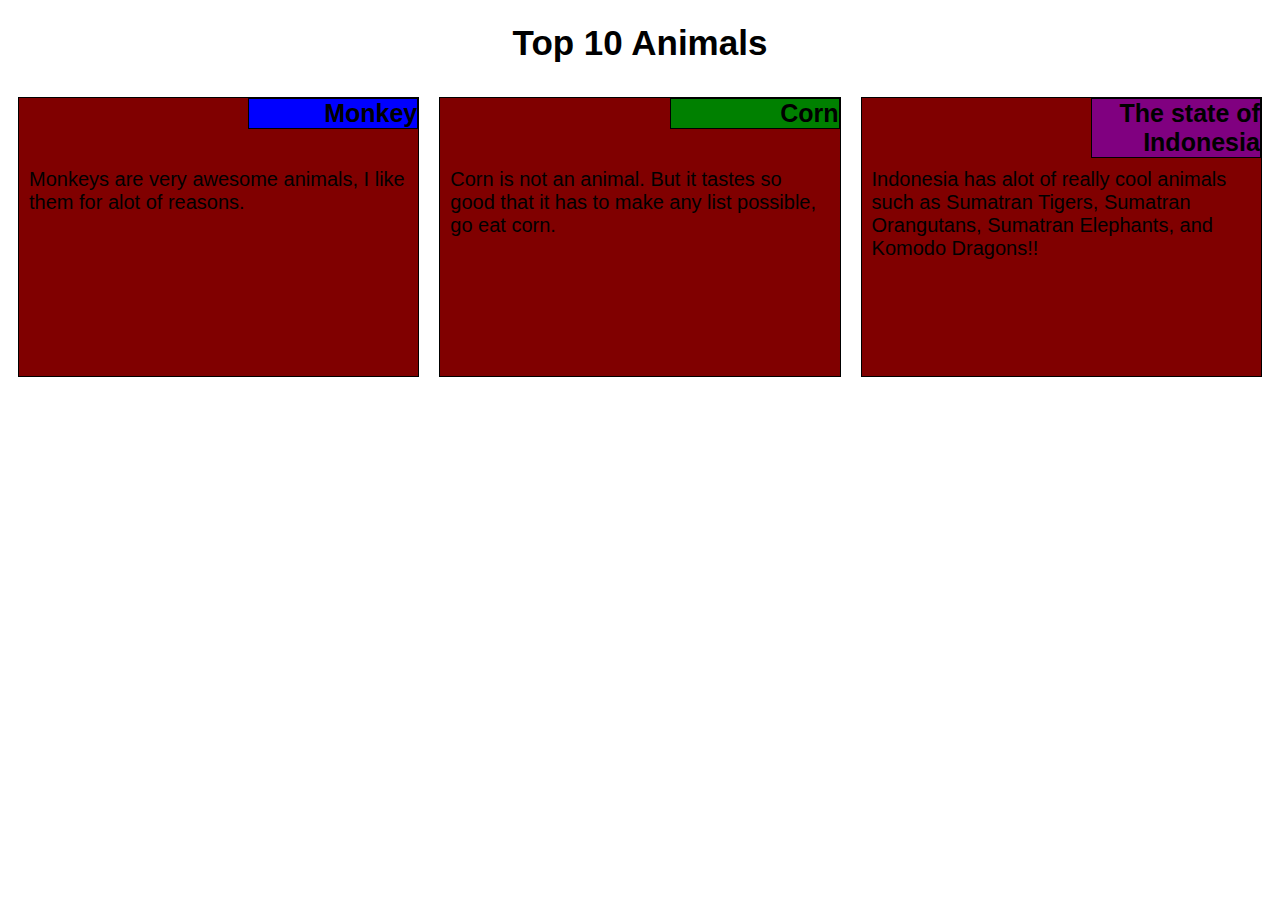
<file: site/Module2CodingAssignment/index.html>
<!doctype html>
<html>
	<head>
		<meta charset="utf-8">
		<meta name="viewport" content="width=device-width" initial-scale=1>

		<link rel="stylesheet" href="css/styles.css">
		<h1>Top 10 Animals</h1>
	</head>
	<body>
		<div class="row">
			<div class="col-lg-4 col-md-6 col-sl-12">
				<div class="container">
					<h2 class="blue">Monkey</h2>
					<p>Monkeys are very awesome animals, I like them for alot of reasons.</p>
				</div>
			</div>
			<div class="col-lg-4 col-md-6 col-sl-12">
				<div class="container">
					<h2 class="green">Corn</h2>
					<p>Corn is not an animal. But it tastes so good that it has to make any list possible, go eat corn.</p>
				</div>
			</div>
			<div class="col-lg-4 col-md-12 col-sl-12">
				<div class="container">
					<h2 class="purple">The state of Indonesia</h2>
					<p>Indonesia has alot of really cool animals such as Sumatran Tigers, Sumatran Orangutans, Sumatran Elephants, and Komodo Dragons!!</p>
				</div>
			</div>
		</div>
	</body>

</html>
</file>
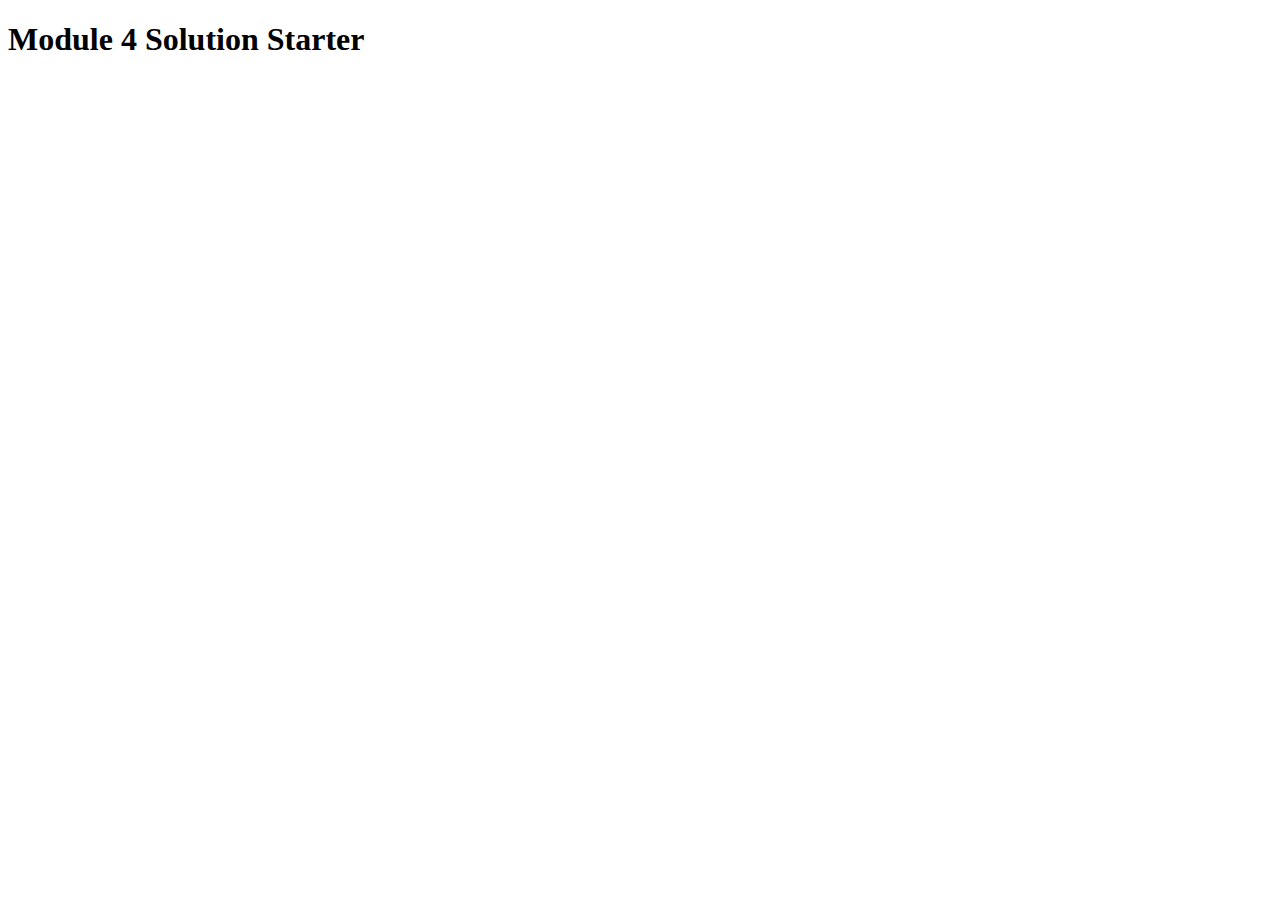
<file: site/Module4CodingAssignment/index.html>
<!DOCTYPE html>
<html>
<head>
  <meta charset="utf-8">
  <title>Module 4 Solution Starter</title>
  <script src="SpeakHello.js"></script>
  <script src="SpeakGoodBye.js"></script>
  <script src="script.js"></script>
</head>
<body>
  <h1>Module 4 Solution Starter</h1>
</body>
</html>
</file>
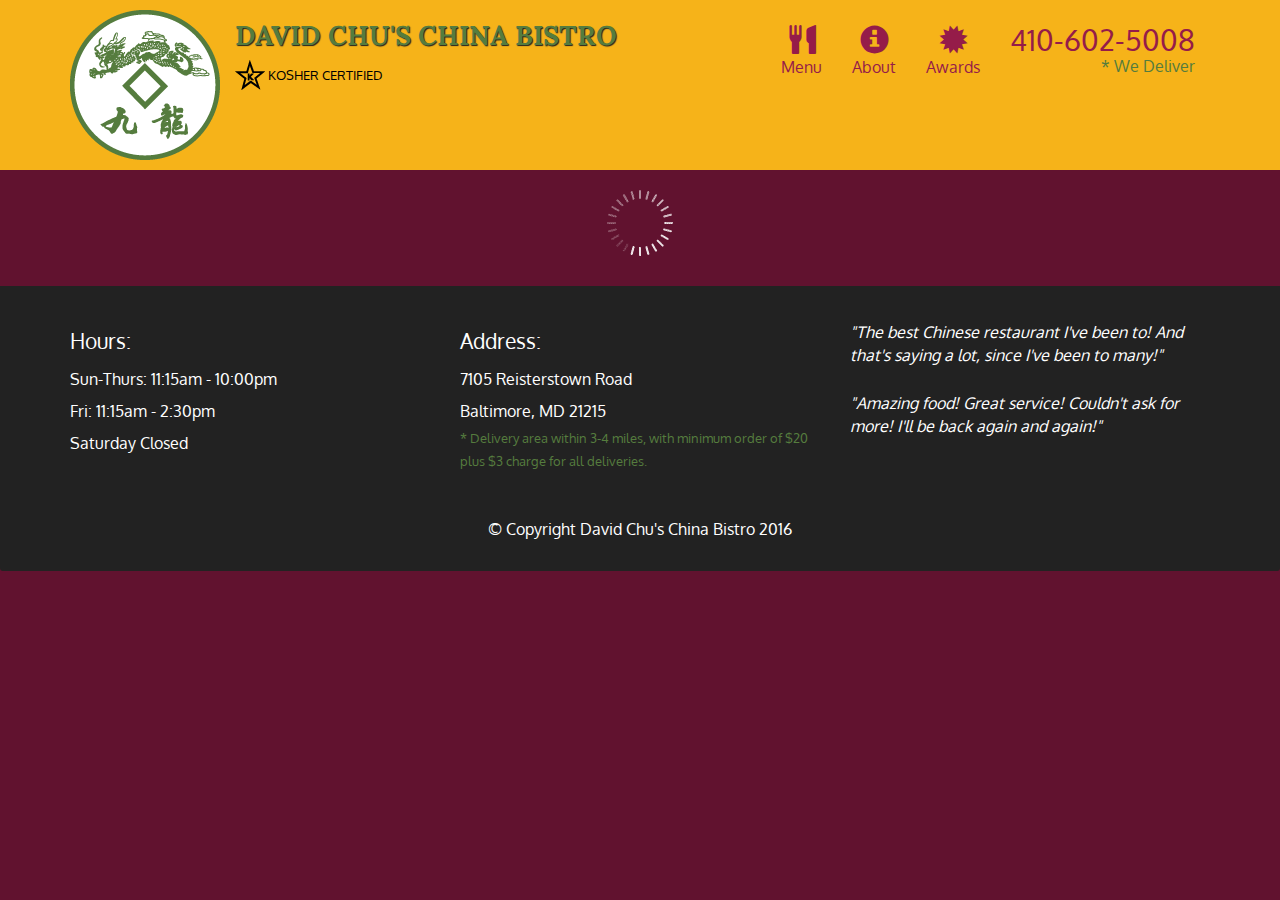
<file: site/Module5CodingAssignment/index.html>
<!doctype html>
<html lang="en">
  <head>
    <meta charset="utf-8">
    <meta http-equiv="X-UA-Compatible" content="IE=edge">
    <meta name="viewport" content="width=device-width, initial-scale=1">
    <title>David Chu's China Bistro</title>
    <link rel="stylesheet" href="css/bootstrap.min.css">
    <link rel="stylesheet" href="css/styles.css">
    <link href='https://fonts.googleapis.com/css?family=Oxygen:400,300,700' rel='stylesheet' type='text/css'>
    <link href='https://fonts.googleapis.com/css?family=Lora' rel='stylesheet' type='text/css'>
  </head>
<body>
  <header>
    <nav id="header-nav" class="navbar navbar-default">
      <div class="container">
        <div class="navbar-header">
          <a href="#" class="pull-left visible-md visible-lg">
            <div id="logo-img" alt="Logo image"></div>
          </a>

          <div class="navbar-brand">
            <a href="#"><h1>David Chu's China Bistro</h1></a>
            <p>
              <img src="images/star-k-logo.png" alt="Kosher certification">
              <span>Kosher Certified</span>
            </p>
          </div>

          <button id="navbarToggle" type="button" class="navbar-toggle collapsed" data-toggle="collapse" data-target="#collapsable-nav" aria-expanded="false">
            <span class="sr-only">Toggle navigation</span>
            <span class="icon-bar"></span>
            <span class="icon-bar"></span>
            <span class="icon-bar"></span>
          </button>
        </div>
        
        <div id="collapsable-nav" class="collapse navbar-collapse">
           <ul id="nav-list" class="nav navbar-nav navbar-right">
            <li id="navHomeButton" class="visible-xs active">
              <a href="#">
                <span class="glyphicon glyphicon-home"></span> Home</a>
            </li>
            <li id="navMenuButton">
              <a href="#" onclick="$dc.loadMenuCategories();">
                <span class="glyphicon glyphicon-cutlery"></span><br class="hidden-xs"> Menu</a>
            </li>
            <li>
              <a href="#">
                <span class="glyphicon glyphicon-info-sign"></span><br class="hidden-xs"> About</a>
            </li>
            <li>
              <a href="#">
                <span class="glyphicon glyphicon-certificate"></span><br class="hidden-xs"> Awards</a>
            </li>
            <li id="phone" class="hidden-xs">
              <a href="tel:410-602-5008">
                <span>410-602-5008</span></a><div>* We Deliver</div>
            </li>
          </ul><!-- #nav-list -->
        </div><!-- .collapse .navbar-collapse -->
      </div><!-- .container -->
    </nav><!-- #header-nav -->
  </header>

  <div id="call-btn" class="visible-xs">
    <a class="btn" href="tel:410-602-5008">
    <span class="glyphicon glyphicon-earphone"></span>
    410-602-5008
    </a>
  </div>
  <div id="xs-deliver" class="text-center visible-xs">* We Deliver</div>

  <div id="main-content" class="container"></div>

  <footer class="panel-footer">
    <div class="container">
      <div class="row">
        <section id="hours" class="col-sm-4">
          <span>Hours:</span><br>
          Sun-Thurs: 11:15am - 10:00pm<br>
          Fri: 11:15am - 2:30pm<br>
          Saturday Closed
          <hr class="visible-xs">
        </section>
        <section id="address" class="col-sm-4">
          <span>Address:</span><br>
          7105 Reisterstown Road<br>
          Baltimore, MD 21215
          <p>* Delivery area within 3-4 miles, with minimum order of $20 plus $3 charge for all deliveries.</p>
          <hr class="visible-xs">
        </section>
        <section id="testimonials" class="col-sm-4">
          <p>"The best Chinese restaurant I've been to! And that's saying a lot, since I've been to many!"</p>
          <p>"Amazing food! Great service! Couldn't ask for more! I'll be back again and again!"</p>
        </section>
      </div>
      <div class="text-center">&copy; Copyright David Chu's China Bistro 2016</div>
    </div>
  </footer>

  <!-- jQuery (Bootstrap JS plugins depend on it) -->
  <script src="js/jquery-2.1.4.min.js"></script>
  <script src="js/bootstrap.min.js"></script>
  <script src="js/ajax-utils.js"></script>
  <script src="js/script.js"></script>
</body>
</html>
</file>
<file: site/Module2CodingAssignment/css/styles.css>
* {
	font-family: "Arial", sans-serif;
	font-size: 20px;
	box-sizing: border-box;
}

.container {
	height: 100%;
	width: 100%;
	position: relative;
	border: 1px solid black;
	background: maroon;
}

.green {
	background: green;
}

.blue {
	background: blue;
}

.purple{
	background: purple;
}

h1 {
	text-align: center;
	font-size: 175%;
}

h2 {
	font-size: 125%;
	text-align: right;

	margin: 0px 0px 0px 0px;

	border: 1px solid black;
	width: 170px;
	position: absolute;
	top: 0px;
	right: 0px;
}

p {
	padding: 0px 10px 0px 10px;
	position: relative;
	top: 50px;
}

.row {
  width: 100%;
}

@media (min-width: 992px) {
  .col-lg-1, .col-lg-2, .col-lg-3, .col-lg-4, .col-lg-5, .col-lg-6, .col-lg-7, .col-lg-8, .col-lg-9, .col-lg-10, .col-lg-11, .col-lg-12 {
    float: left;
	height: 300px;
	padding: 10px 10px 10px 10px;
  }
  .col-lg-1 {
    width: 8.33%;
  }
  .col-lg-2 {
    width: 16.66%;
  }
  .col-lg-3 {
    width: 25%;
  }
  .col-lg-4 {
    width: 33.33%;
  }
  .col-lg-5 {
    width: 41.66%;
  }
  .col-lg-6 {
    width: 50%;
  }
  .col-lg-7 {
    width: 58.33%;
  }
  .col-lg-8 {
    width: 66.66%;
  }
  .col-lg-9 {
    width: 74.99%;
  }
  .col-lg-10 {
    width: 83.33%;
  }
  .col-lg-11 {
    width: 91.66%;
  }
  .col-lg-12 {
    width: 100%;
  }
}

@media (min-width: 768px) and (max-width: 991px) {
  .col-md-1, .col-md-2, .col-md-3, .col-md-4, .col-md-5, .col-md-6, .col-md-7, .col-md-8, .col-md-9, .col-md-10, .col-md-11, .col-md-12 {
    float: left;
	height: 300px;
	padding: 10px 10px 10px 10px;
  }
  .col-md-1 {
    width: 8.33%;
  }
  .col-md-2 {
    width: 16.66%;
  }
  .col-md-3 {
    width: 25%;
  }
  .col-md-4 {
    width: 33.33%;
  }
  .col-md-5 {
    width: 41.66%;
  }
  .col-md-6 {
    width: 50%;
  }
  .col-md-7 {
    width: 58.33%;
  }
  .col-md-8 {
    width: 66.66%;
  }
  .col-md-9 {
    width: 74.99%;
  }
  .col-md-10 {
    width: 83.33%;
  }
  .col-md-11 {
    width: 91.66%;
  }
  .col-md-12 {
    width: 100%;
  }
}

@media (max-width: 767px) {
  .col-sl-1, .col-sl-2, .col-sl-3, .col-sl-4, .col-sl-5, .col-sl-6, .col-sl-7, .col-sl-8, .col-sl-9, .col-sl-10, .col-sl-11, .col-sl-12 {
    float: left;
	height: 300px;
	padding: 10px 10px 10px 10px;
  }
  .col-sl-1 {
    width: 8.33%;
  }
  .col-sl-2 {
    width: 16.66%;
  }
  .col-sl-3 {
    width: 25%;
  }
  .col-sl-4 {
    width: 33.33%;
  }
  .col-sl-5 {
    width: 41.66%;
  }
  .col-sl-6 {
    width: 50%;
  }
  .col-sl-7 {
    width: 58.33%;
  }
  .col-sl-8 {
    width: 66.66%;
  }
  .col-sl-9 {
    width: 74.99%;
  }
  .col-sl-10 {
    width: 83.33%;
  }
  .col-sl-11 {
    width: 91.66%;
  }
  .col-sl-12 {
    width: 100%;
  }
}
</file>
<file: site/Module5CodingAssignment/css/styles.css>
body {
  font-size: 16px;
  color: #fff;
  background-color: #61122f;
  font-family: 'Oxygen', sans-serif;
}

/** HEADER **/
#header-nav {
  background-color: #f6b319;
  border-radius: 0;
  border: 0;
}

#logo-img {
  background: url('../images/restaurant-logo_large.png') no-repeat;
  width: 150px;
  height: 150px;
  margin: 10px 15px 10px 0;
}

.navbar-brand {
  padding-top: 25px;
}
.navbar-brand h1 { /* Restaurant name */
  font-family: 'Lora', serif;
  color: #557c3e;
  font-size: 1.5em;
  text-transform: uppercase;
  font-weight: bold;
  text-shadow: 1px 1px 1px #222;
  margin-top: 0;
  margin-bottom: 0;
  line-height: .75;
}
.navbar-brand a:hover, .navbar-brand a:focus {
  text-decoration: none;
}
.navbar-brand p { /* Kosher cert */
  color: #000;
  text-transform: uppercase;
  font-size: .7em;
  margin-top: 15px;
}
.navbar-brand p span { /* Star-K */
  vertical-align: middle;
}

#nav-list {
  margin-top: 10px;
}
#nav-list a {
  color: #951C49;
  text-align: center;
}
#nav-list a:hover {
  background: #E7E7E7;
}
#nav-list a span {
  font-size: 1.8em;
}

#phone {
  margin-top: 5px;
}
#phone a { /* Phone number */
  text-align: right;
  padding-bottom: 0;
}
#phone div { /* We Deliver */
  color: #557c3e;
  text-align: right;
  padding-right: 15px;
}

.navbar-header button.navbar-toggle, .navbar-header .icon-bar {
  border: 1px solid #61122f;
}
.navbar-header button.navbar-toggle {
  clear: both;
  margin-top: -30px;
}
/* END HEADER */

/* FOOTER */
.panel-footer {
  margin-top: 30px;
  padding-top: 35px;
  padding-bottom: 30px;
  background-color: #222;
  border-top: 0;
}
.panel-footer div.row {
  margin-bottom: 35px;
}
#hours, #address {
  line-height: 2;
}
#hours > span, #address > span {
  font-size: 1.3em;
}
#address p {
  color: #557c3e;
  font-size: .8em;
  line-height: 1.8;
}
#testimonials {
  font-style: italic;
}
#testimonials p:nth-child(2) {
  margin-top: 25px;
}
/* END FOOTER */



/* HOME PAGE */
.container .jumbotron {
  box-shadow: 0 0 50px #3F0C1F;
  border: 2px solid #3F0C1F;
}

#menu-tile, #specials-tile, #map-tile {
  height: 250px;
  width: 100%;
  margin-bottom: 15px;
  position: relative;
  border: 2px solid #3F0C1F;
  overflow: hidden;
}
#menu-tile:hover, #specials-tile:hover, #map-tile:hover {
  box-shadow: 0 1px 5px 1px #cccccc;
}
#menu-tile {
  background: url('../images/menu-tile.jpg') no-repeat;
  background-position: center;
}
#specials-tile {
  background: url('../images/specials-tile.jpg') no-repeat;
  background-position: center;
}
#menu-tile span, #specials-tile span, #map-tile span {
  position: absolute;
  bottom: 0;
  right: 0;
  width: 100%;
  text-align: center;
  font-size: 1.6em;
  text-transform: uppercase;
  background-color: #000;
  color: #fff;
  opacity: .8;
}
/* END HOME PAGE */

/* MENU CATEGORIES PAGE */
.category-tile { 
  position: relative;
  border: 2px solid #3F0C1F;
  overflow: hidden;
  width: 200px;
  height: 200px;
  margin: 0 auto 15px;
}
.category-tile span {
  position: absolute;
  bottom: 0;
  right: 0;
  width: 100%;
  text-align: center;
  font-size: 1.2em;
  text-transform: uppercase;
  background-color: #000;
  color: #fff;
  opacity: .8;
}
.category-tile:hover {
  box-shadow: 0 1px 5px 1px #cccccc;
}

#menu-categories-title + div {
  margin-bottom: 50px;
}
/* END MENU CATEGORIES PAGE */

/* SINGLE CATEGORY PAGE */
.menu-item-tile {
  margin-bottom: 25px;
}
.menu-item-tile hr {
  width: 80%;
}
.menu-item-tile .menu-item-price {
  font-size: 1.1em;
  text-align: right;
  margin-top: -15px;
  margin-right: -15px;
}
.menu-item-tile .menu-item-price span {
  font-size: .6em;
}
.menu-item-photo {
  position: relative;
  border: 2px solid #3F0C1F; 
  overflow: hidden;
  padding: 0;
  margin-right: -15px;
  margin-left: auto;
  margin-bottom: 20px;
  max-width: 250px;
}
.menu-item-photo div {
  position: absolute;
  bottom: 0;
  right: 0;
  width: 80px;
  background-color: #557c3e;
  text-align: center;
}
.menu-item-description {
  padding-right: 30px;
}
h3.menu-item-title {
  margin: 0 0 10px;
}
.menu-item-details {
  font-size: .9em;
  font-style: italic;
}
/* END SINGLE CATEGORY PAGE */


/********** Large devices only **********/
@media (min-width: 1200px) {
  .container .jumbotron {
    background: url('../images/jumbotron_1200.jpg') no-repeat;
    height: 675px;
  }
}

/********** Medium devices only **********/
@media (min-width: 992px) and (max-width: 1199px) {
  /* Header */
  #logo-img {
    background: url('../images/restaurant-logo_medium.png') no-repeat;
    width: 100px;
    height: 100px;
    margin: 5px 5px 5px 0;
  }
  /* End Header */

  /* Home Page */
  .container .jumbotron {
    background: url('../images/jumbotron_992.jpg') no-repeat;
    height: 558px;
  }
  /* End Home Page */
}

/********** Small devices only **********/
@media (min-width: 768px) and (max-width: 991px) {
  /* Home Page */
  .container .jumbotron {
    background: url('../images/jumbotron_768.jpg') no-repeat;
    height: 432px;
  }
  /* End Home Page */
}

/********** Extra small devices only **********/
@media (max-width: 767px) {
  /* Header */
  .navbar-brand {
    padding-top: 10px;
    height: 80px;
  }
  .navbar-brand h1 { /* Restaurant name */
    padding-top: 10px;
    font-size: 5vw; /* 1vw = 1% of viewport width */
  }
  .navbar-brand p { /* Kosher cert */
    font-size: .6em;
    margin-top: 12px;
  }
  .navbar-brand p img { /* Star-K */
    height: 20px;
  }

  #collapsable-nav a { /* Collapsed nav menu text */
    font-size: 1.2em;
  }
  #collapsable-nav a span { /* Collapsed nav menu glyph */
    font-size: 1em;
    margin-right: 5px;
  }

  #call-btn > a {
    font-size: 1.5em;
    display: block;
    margin: 0 20px;
    padding: 10px;
    border: 2px solid #fff;
    background-color: #f6b319;
    color: #951c49;
  }
  #xs-deliver {
    margin-top: 5px;
    font-size: .7em;
    letter-spacing: .1em;
    text-transform: uppercase;
  }
  /* End Header */

  /* Footer */
  .panel-footer section {
    margin-bottom: 30px;
    text-align: center;
  }
  .panel-footer section:nth-child(3) {
    margin-bottom: 0; /* margin already exists on the whole row */
  }
  .panel-footer section hr {
    width: 50%;
  }
  /* End Footer */

  /* Home Page */
  .container .jumbotron {
    margin-top: 30px;
    padding: 0;
  }
  #menu-tile, #specials-tile {
    width: 360px;
    margin: 0 auto 15px;
  }

  .menu-item-photo {
    margin-right: auto;
  }
  .menu-item-tile .menu-item-price {
    text-align: center;
  }
  .menu-item-description {
    text-align: center;;
  }
}


/********** Super extra small devices Only :-) (e.g., iPhone 4) **********/
@media (max-width: 479px) {
  /* Header */
  .navbar-brand h1 { /* Restaurant name */
    padding-top: 5px;
    font-size: 6vw;
  }
  /* End Header */
  
  /* Home page */
  #menu-tile, #specials-tile {
    width: 280px;
    margin: 0 auto 15px;
  }

  .col-xxs-12 {
    position: relative;
    min-height: 1px;
    padding-right: 15px;
    padding-left: 15px;
    float: left;
    width: 100%;
  }
}
</file>
